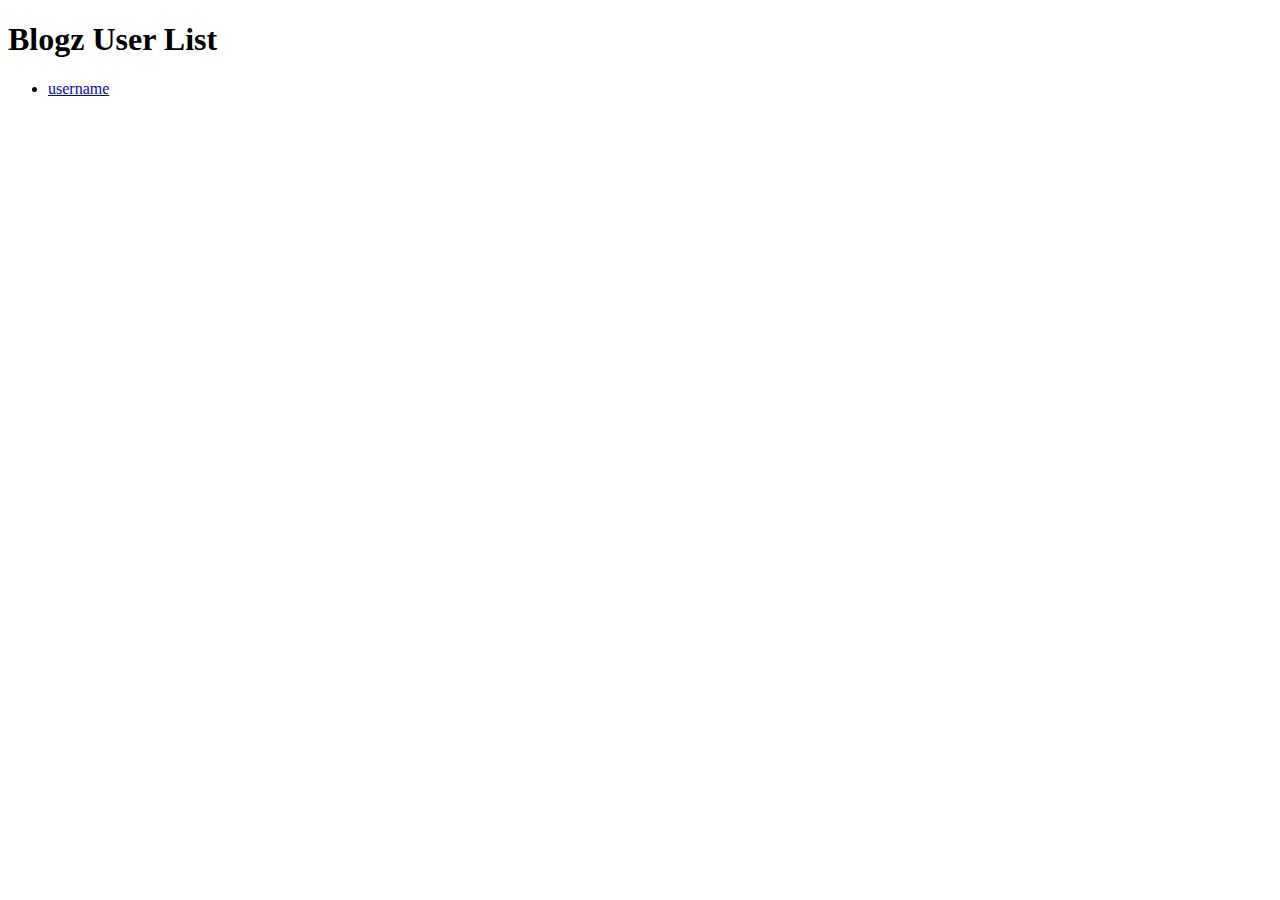
<file: src/main/resources/templates/index.html>
<!DOCTYPE html>
<html xmlns:th="http://www.thymeleaf.org">

	<head th:replace="template :: header">
	</head>
	<body>
		<nav th:replace="template :: navigation"></nav>
			<h1>Blogz User List</h1>
			<ul th:each="user : ${users}">
				<li><a href=test.html" th:href="/blog/${ user.username }">username</a></li>
			</ul>

	</body>
</html>
</file>
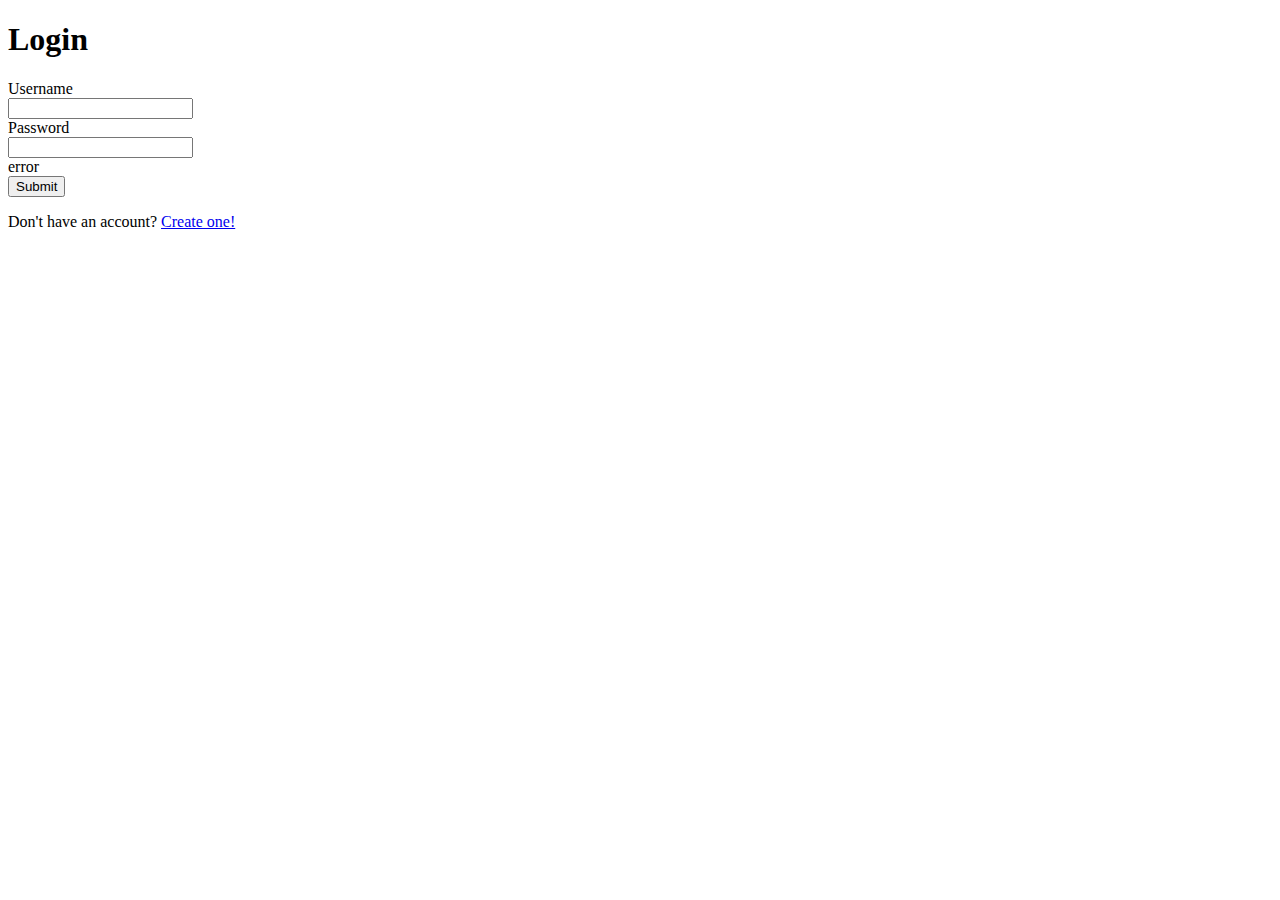
<file: src/main/resources/templates/login.html>
<!DOCTYPE html>
<html xmlns:th="http://www.thymeleaf.org">

 	<head th:replace="template :: header">
	</head>
	<body>
		<nav th:replace="template :: navigation"></nav>
			<h1>Login</h1>
			<form method="post">
			    <label>
			        <div>Username</div>
			        <input type="text" name="username" th:value="${username}"></input>
			    </label>
			    <label>
			        <div>Password</div>
			        <input type="password" name="password" th:value="${password}"></input>
			    </label>
			    <div class="error" th:text="${ error }">error</div>
			    <input type="submit"></input>
			</form>
			
			<p>Don't have an account? <a href="signup">Create one!</a></p>

	</body>
	
	<div th:replace="template :: footer"></div>

</html>
</file>
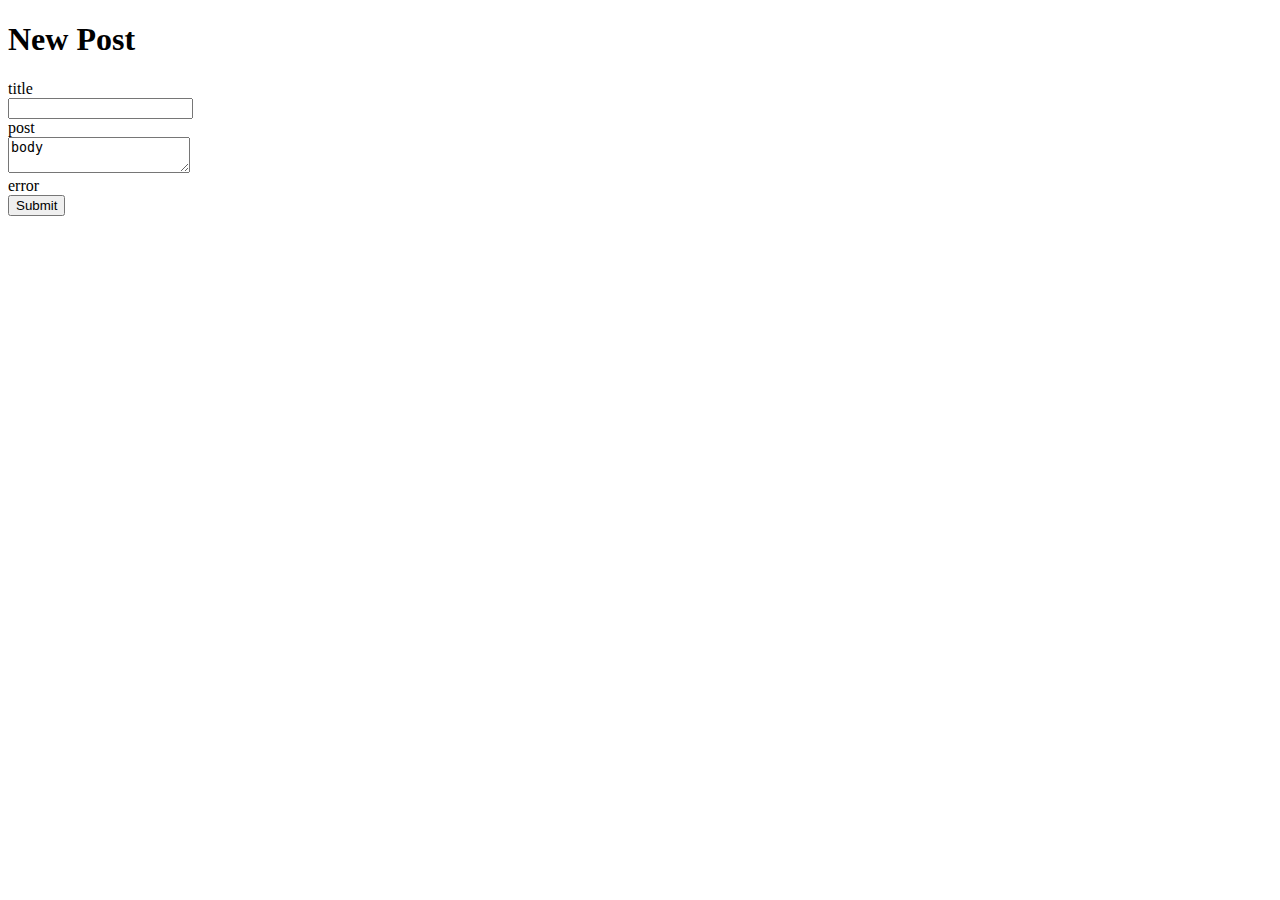
<file: src/main/resources/templates/newpost.html>
<!DOCTYPE html>
<html xmlns:th="http://www.thymeleaf.org">

	<head th:replace="template :: header">
	</head>
	<body>
		<nav th:replace="template :: navigation"></nav>
			<h1>New Post</h1>
			<form method="post">
			    <label>
			        <div>title</div>
			        <input type="text" name="title" th:value="${title}"></input>
			    </label>
			    <label>
			        <div>post</div>
			        <textarea name="body" th:text="${body}">body</textarea>
			    </label>
			    <div class="error" th:text="${ error }">error</div>
			    <input type="submit"></input>
			</form>
		
	</body>
</html>
</file>
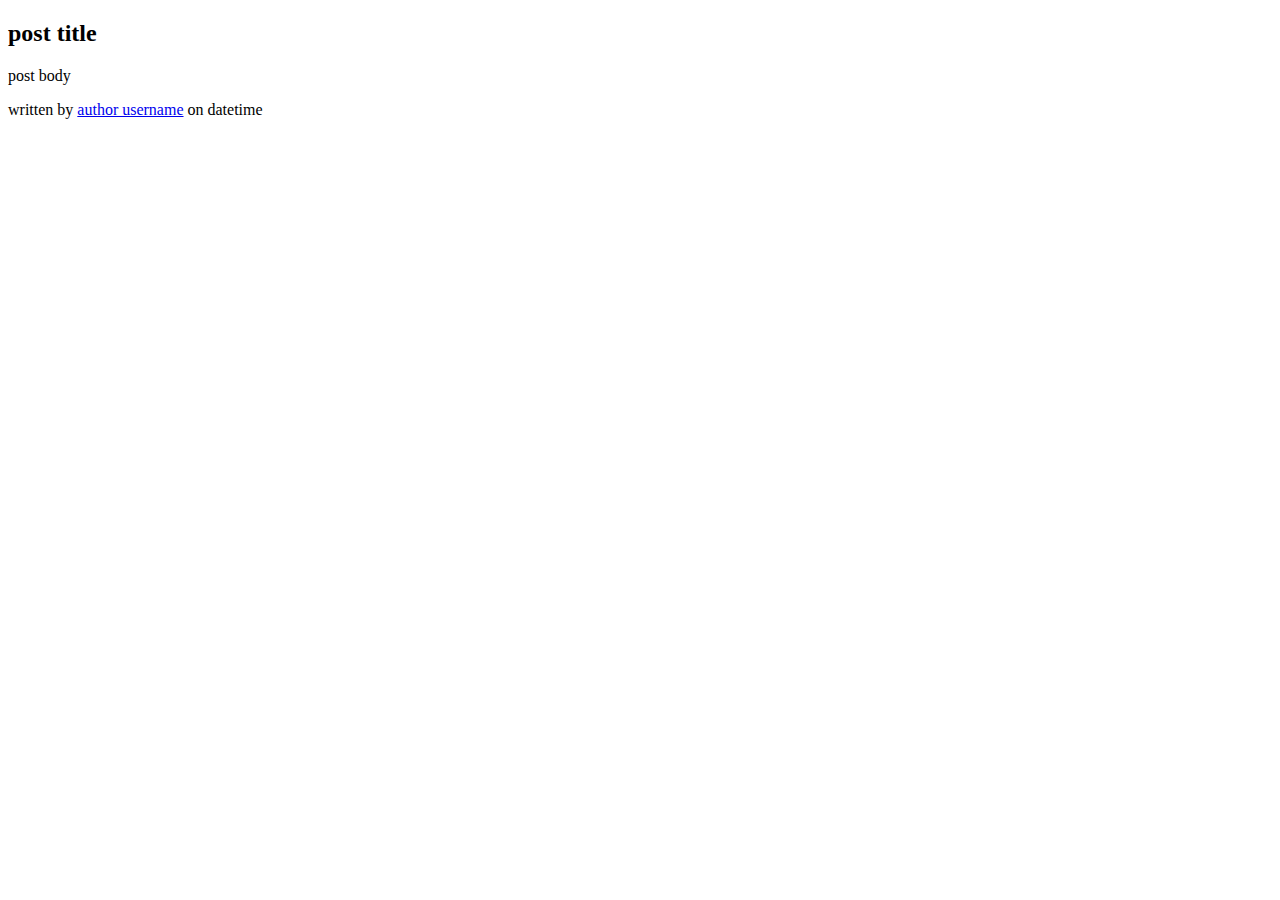
<file: src/main/resources/templates/post.html>
<!DOCTYPE html>
<html xmlns:th="http://www.thymeleaf.org">

	<head th:replace="template :: header">
	</head>
	<body>
		<nav th:replace="template :: navigation"></nav>
			<h2 class="post-title" th:text="${ post.title }">post title</h2>
			<p class="post-body" th:text="${ post.body }">post body</p>
			<!-- TODO add author w/ link to author's blog -->
			<p class="post-author">
			    written by <a href="test.html" th:href="/blog/${post.author.username} th:text="${post.author.username}">author username</a> on <span th:text="${ post.created.strftime('%Y-%m-%d') }">datetime</span>
			</p>

	</body>
</html>
</file>
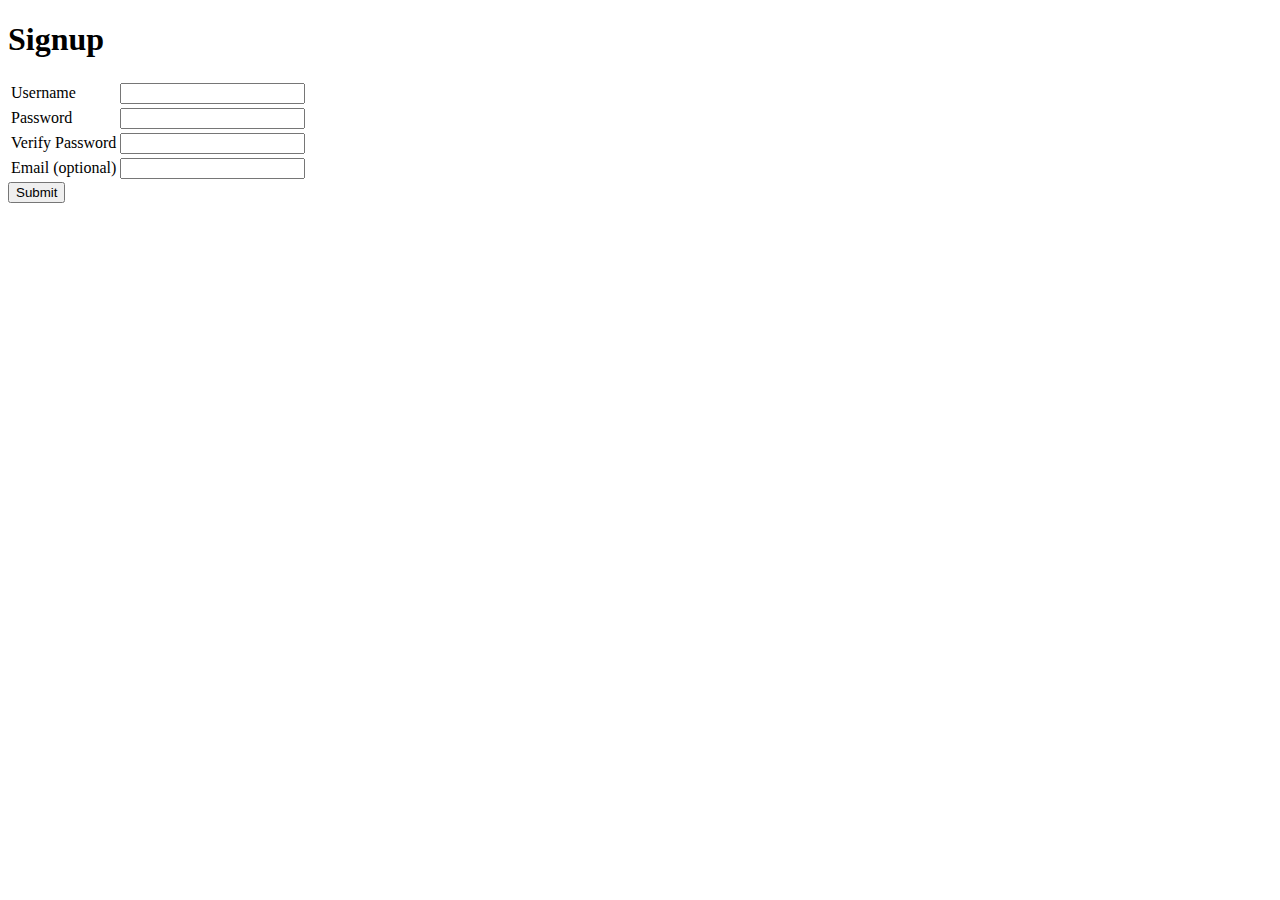
<file: src/main/resources/templates/signup.html>
<!DOCTYPE html>
<html xmlns:th="http://www.thymeleaf.org">

	<head th:replace="template :: header">
	</head>
	<body>
		<nav th:replace="template :: navigation"></nav>
			<h1>Signup</h1>
			
			<form method="post">
			    <table>
			        <tr>
			            <td><label for="username">Username</label></td>
			            <td>
			                <input name="username" type="text" th:value="${ username }"></input>
			                <!-- <span class="error" th:text="${ errors.username_error }">un error</span> -->
			            </td>
			        </tr>
			        <tr>
			            <td><label for="password">Password</label></td>
			            <td>
			                <input name="password" type="password"></input>
			                <!-- <span class="error" th:text="${ errors.password_error }">pw error</span> -->
			            </td>
			        </tr>
			        <tr>
			            <td><label for="verify">Verify Password</label></td>
			            <td>
			                <input name="verify" type="password"></input>
			                <!-- <span class="error" th:text="${ errors.verify_error }">verify error</span> -->
			            </td>
			        </tr>
			        <tr>
			            <td><label for="email">Email (optional)</label></td>
			            <td>
			                <input name="email" type="email" th:value="${ email }"></input>
			                <!-- <span class="error" th:text="${ errors.email_error }">email error</span> -->
			            </td>
			        </tr>
			    </table>
			    <input type="submit"></input>
			</form>

	</body>
</html>
</file>
